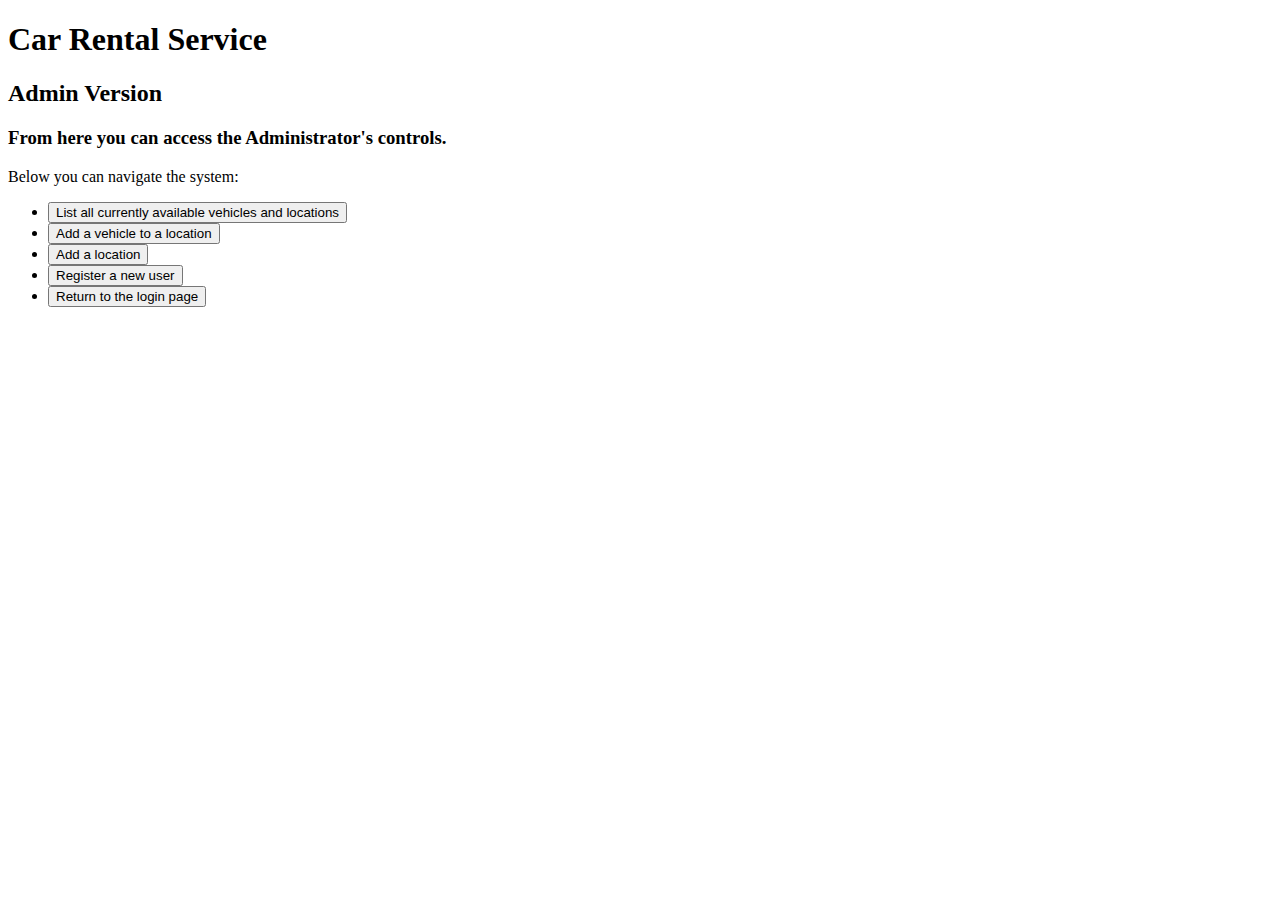
<file: Software Design Patterns/cs4125_Project-main/CS4125/src/main/resources/templates/admin.html>
<!DOCTYPE html>
<html lang="en">
<head>
    <meta charset="UTF-8">
    <title>Admin Page</title>
</head>
<body>
    <hgroup>
        <h1>Car Rental Service</h1>
        <h2>Admin Version</h2>
        <h3>From here you can access the Administrator's controls.</h3>
    </hgroup>
    <p>Below you can navigate the system:</p>
    <menu>
        <li><a href="/car-list"><button type="button">List all currently available vehicles and locations</button></a></li>
        <li><a href="/car-list"><button type="button">Add a vehicle to a location</button></a></li>
        <li><a href="/add-location"><button type="button">Add a location</button></a></li>
        <li><a href="/index"><button type="button">Register a new user</button></a></li>
        <li><a href="/login"><button type="button">Return to the login page</button></a></li>
        <!--<li><a href="listVehicles.html"><button type="button">List all currently available vehicles</button></a></li>
        <li><a href="createVehicle.html"><button type="button">List a new vehicle</button></a></li>
        <li><a href="updateVehicle.html"><button type="button">Update a vehicle</button></a></li> Update a vehicle's parameters, including its availability.
        <li><a href="deleteVehicle.html"><button type="button">Delete a vehicle</button></a></li> If a vehicle is to be permanently removed from the system, e.g. in the event of irreparable damage.
        <li><button type="button" onclick="Vehicle.clearData()">Clear the database</button></li> DEVELOPMENT TOOL - Clears all vehicles from the database.
        <li><button type="button" onclick="Vehicle.createTestData()">Create test data</button></li> DEVELOPMENT TOOL - Creates sample vehicles for testing-->
    </menu>
</body>
</html>
</file>
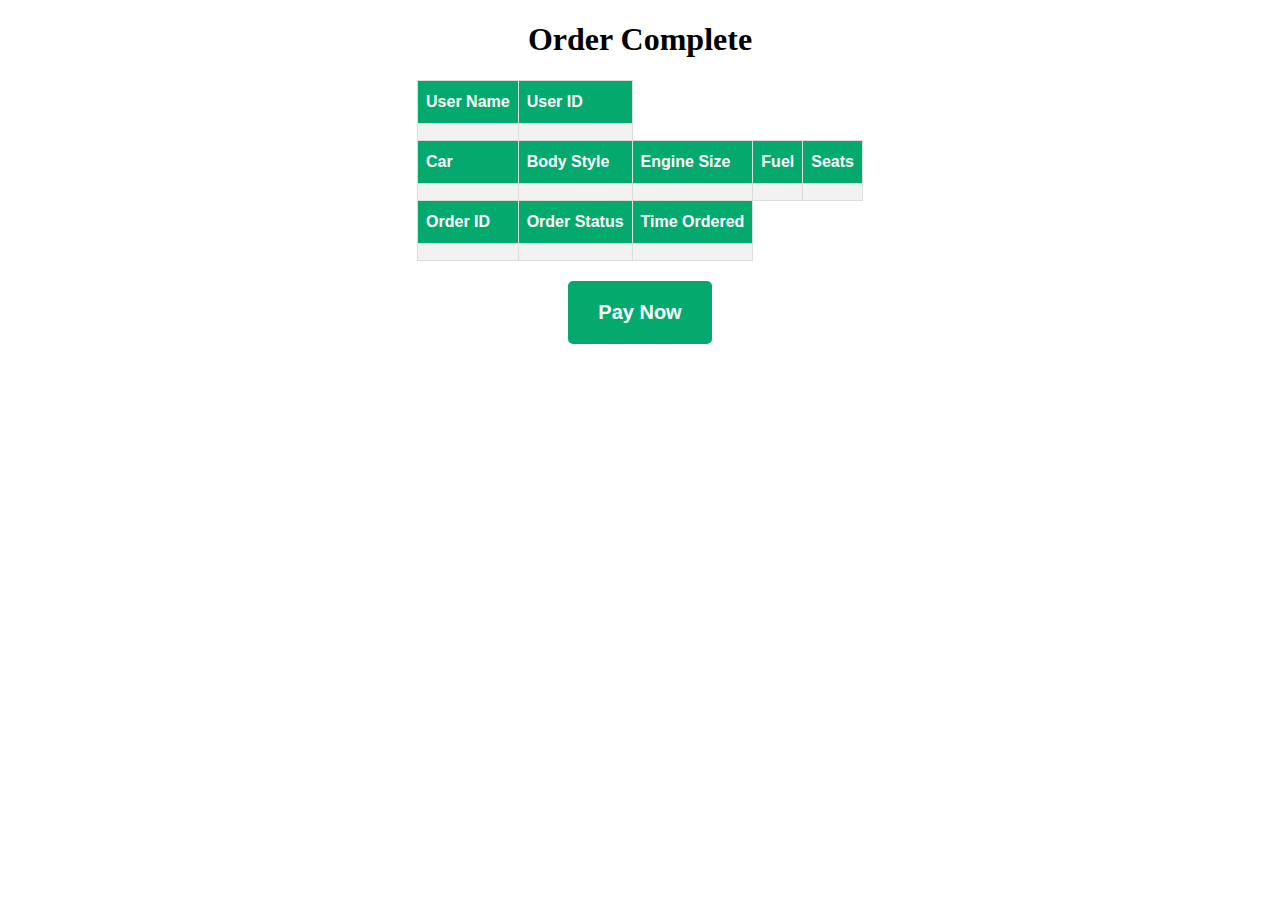
<file: Software Design Patterns/cs4125_Project-main/CS4125/src/main/resources/templates/order.html>
<!DOCTYPE html>
<html lang="en" xmlns:th="http://www.w3.org/1999/xhtml">
<head>
    <meta charset="UTF-8">
    <title>Your Order</title>
    <style>
        #customers {
          font-family: Arial, Helvetica, sans-serif;
          border-collapse: collapse;
          width: 100%;
          align-self: center;
        }

        #customers td, #customers th {
          border: 1px solid #ddd;
          padding: 8px;
        }

        #customers tr:nth-child(even){background-color: #f2f2f2;}

        #customers tr:hover {background-color: #ddd;}

        #customers th {
          padding-top: 12px;
          padding-bottom: 12px;
          text-align: left;
          background-color: #04AA6D;
          color: white;
        }
        table {
            width: 800px;
            display: flex;
            justify-content: center;
        }

        button{
           background-color: #04AA6D;
           border: none;
           padding-top: 30px;
           padding: 20px 30px;
           font-size: 20px;
           font-weight: bold;
           border-radius: 5px;
           color: white;
        }

    </style>
</head>
<body>
<h1 align="center">Order Complete</h1>
    <div style="table">

        <table id="customers">
            <tr>
                <th>User Name</th>
                <th>User ID</th>
            </tr>
            <tr>
                <td th:text="${User.name}"></td>
                <td th:text="${User.userID}"></td>
            </tr>
            <tr>
                <th>Car</th>
                <th>Body Style</th>
                <th>Engine Size</th>
                <th>Fuel</th>
                <th>Seats</th>
            </tr>
            <tr>
                <td th:text="${Car.name}"></td>
                <td th:text="${Car.BodyType}"></td>
                <td th:text="${Car.EngineSize}"></td>
                <td th:text="${Car.fuel}"></td>
                <td th:text="${Car.SeatCapacity}"> </td>
            </tr>
            <tr>
                <th>Order ID</th>
                <th>Order Status</th>
                <th>Time Ordered</th>
            </tr>
            <tr>
                <td th:text="${order.orderID}"></td>
                <td th:text="Active"></td>
                <td th:text="${order.orderDay}"></td>
            </tr>
        </table>
    </div>
    <div  align="center" style="padding-top:20px">
        <button style="button" onclick="location.href='paymentScreen'">Pay Now</button>
    </div>
</body>
</html>
</file>
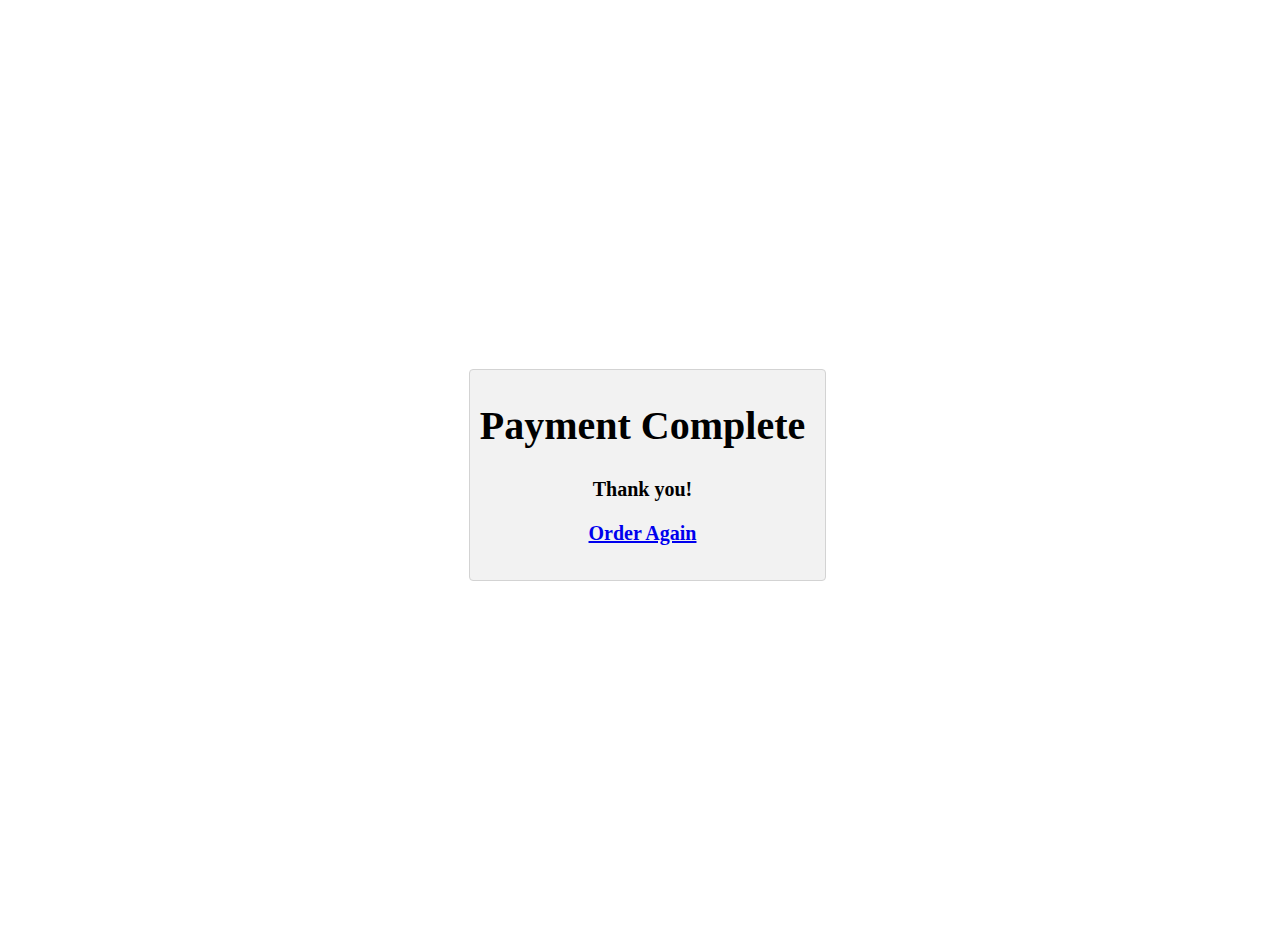
<file: Software Design Patterns/cs4125_Project-main/CS4125/src/main/resources/templates/paid.html>
<!DOCTYPE html>
<html lang="en">
<head>
    <meta charset="UTF-8">
    <title>Payment Complete</title>
    <style>
        h1 {
          text-align: center;
        }
        body {
          font: normal bold 0.8em/1.2 montserrat;
          margin: 10px 5px 10px 20px;
          font-size: 20px;
          padding: 15px;
          display: flex;
          align-items: center;
          justify-content: center;
          height: 100vh;
        }
        .container {
          background-color: #f2f2f2;
          padding: 5px 20px 15px 10px;
          border: 1px solid lightgray;
          border-radius: 4px;
        }
        p {
          font-family: montserrat;
          text-align: center;
        }
    </style>
</head>
<body>
<div class="container">
    <h1>Payment Complete</h1>
    <p>Thank you!</p>
    <p><a href="/car-list">Order Again</a></p>
</div>
</body>
</html>
</file>
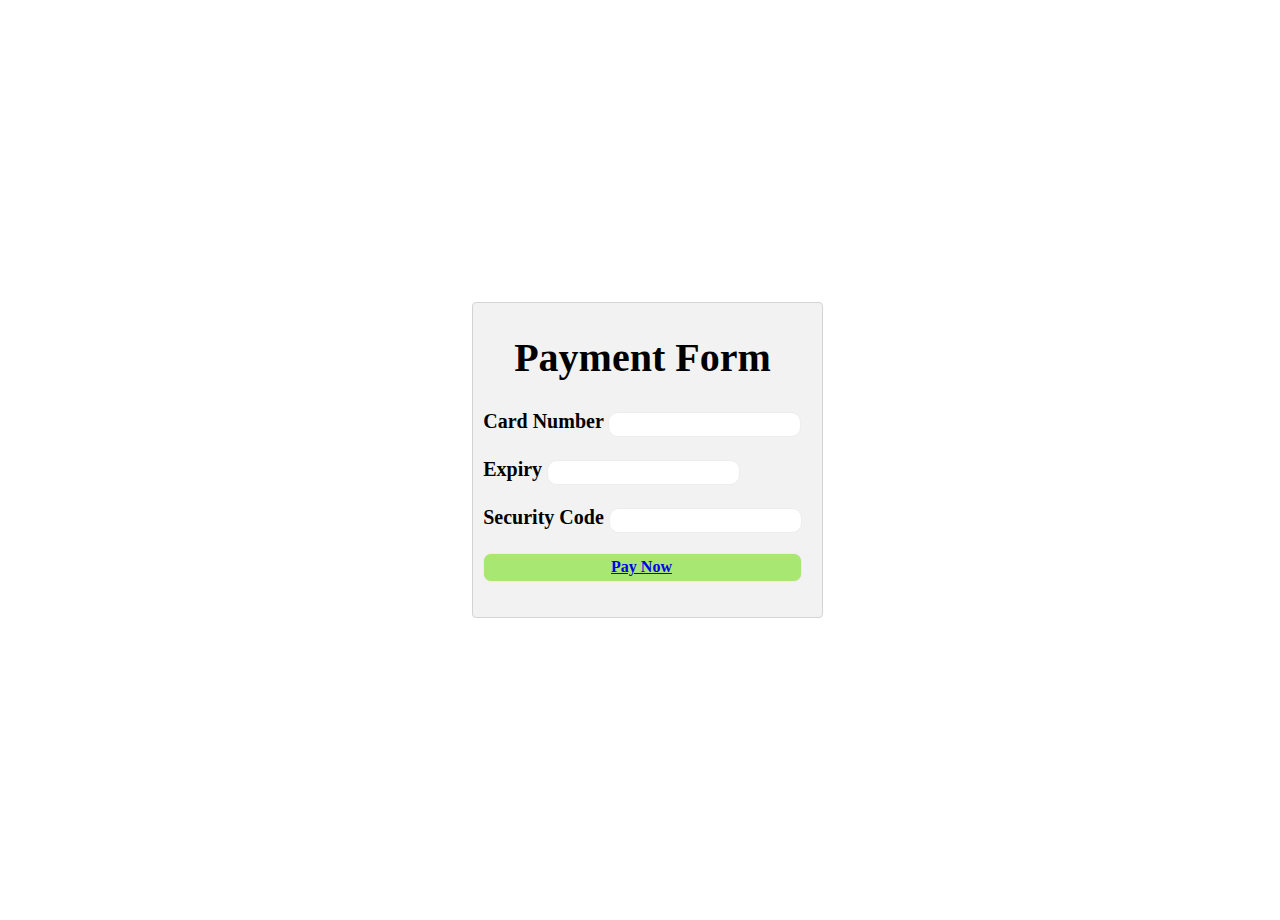
<file: Software Design Patterns/cs4125_Project-main/CS4125/src/main/resources/templates/paymentScreen.html>
<html xmlns:th="http://www.w3.org/1999/xhtml">
<head>
<title>Payment Form</title>
    <style>
        * {
          box-sizing: border-box;
        }
        h1 {
          text-align: center;
        }
        body {
          font: normal bold 0.8em/1.2 montserrat;
          margin: 10px 5px 10px 20px;
          font-size: 20px;
          padding: 15px;
          display: flex;
          align-items: center;
          justify-content: center;
          height: 100vh;
        }
        .container {
          background-color: #f2f2f2;
          padding: 5px 20px 15px 10px;
          border: 1px solid lightgray;
          border-radius: 4px;
        }
        input[type="email"],
        input[type="text"] {
          width: 100%;
          padding: 3px 8px 5px 6px;
          border: 1px solid rgb(240, 236, 236);
          border-radius: 5px;
        }

        input[type="number"],
        input[type="password"] {
          padding: 3px 8px 5px 6px;
          border: 1px solid rgb(240, 236, 236);
          border-radius: 10px;
        }
        select {
          padding: 3px 8px 5px 6px;
          border: 1px solid rgb(240, 236, 236);
          border-radius: 5px;
        }
        p {
          font-family: montserrat;
        }
        .paynow {
          background-color: rgb(167, 231, 114);
          padding: 3px 8px 5px 6px;
          border: 1px solid rgb(240, 236, 236);
          border-radius: 5px;
          width: 100%;
        }
        .payment {
          background-color: rgb(167, 231, 114);
          padding: 3px 8px 5px 6px;
          border: 1px solid rgb(240, 236, 236);
          border-radius: 8px;
          width: 100%;
          font: normal bold 0.8em/1.2 montserrat;
          cursor: pointer;
          text-align: center;
        }
        .payment:hover {
          background-color: rgba(167, 231, 114, 0.692);
        }
    </style>
</head>
<body>
<div class="container">
    <form action="" method="POST">
        <h1>Payment Form</h1>
        <p>Card Number
            <input type="number" name="Card number" id="Card number" required>
        </p>
        <p>Expiry
            <input type="number" name="Expiry" id="Expiry" required>
        </p>
        <p>Security Code
            <input type="number" name="CVC" id="code" required>
        </p>
        <p class="payment"><a href="/car-list/paid">Pay Now</a></p>
    </form>
</div>
</body>
</html>
</file>
